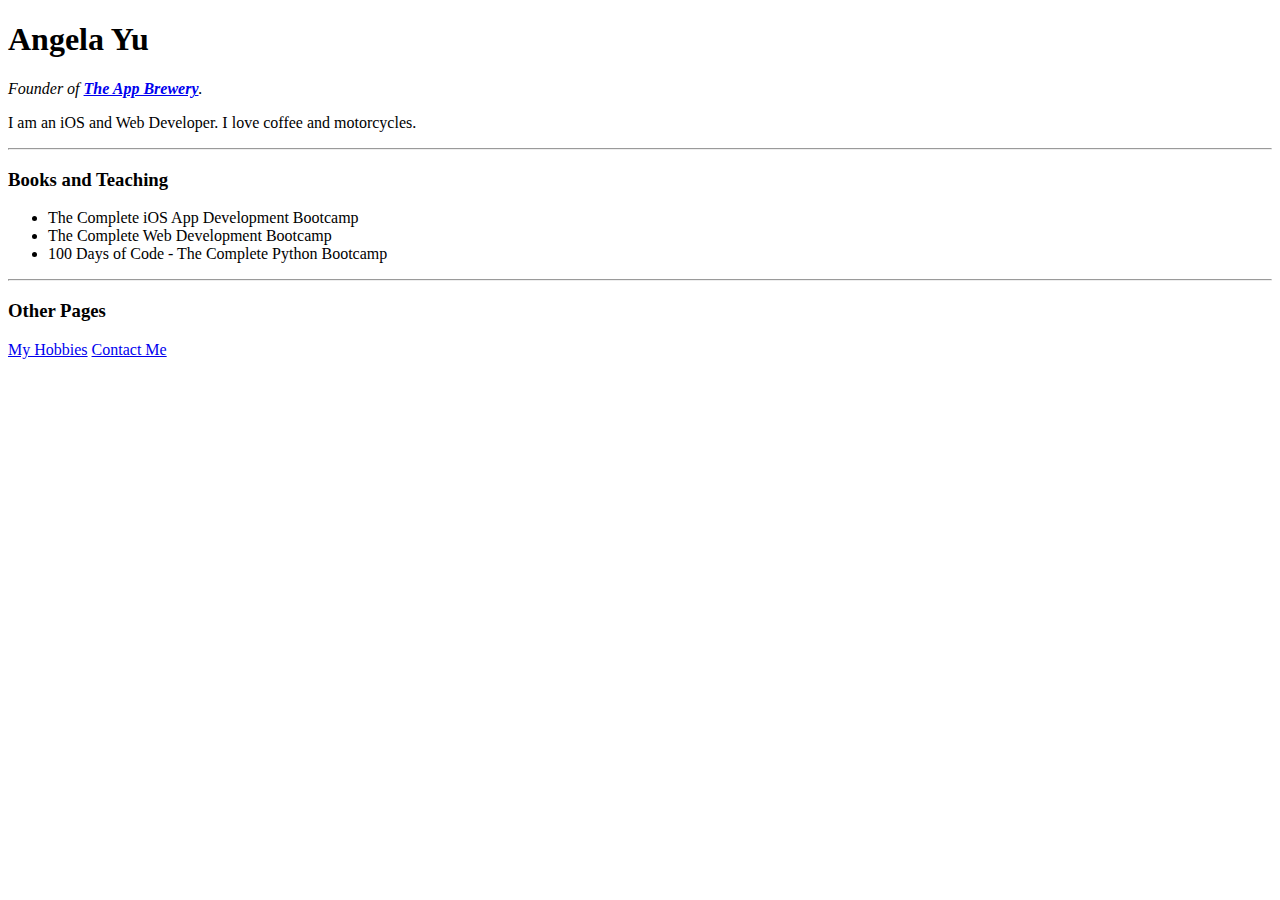
<file: day_45_web_scraping_beautiful_soup/website.html>
<!DOCTYPE html>
<html>

<head>
  <meta charset="utf-8">
  <title>Angela's Personal Site</title>
</head>

<body>
  <h1 id="name">Angela Yu</h1>
  <p><em>Founder of <strong><a href="https://www.appbrewery.co/">The App Brewery</a></strong>.</em></p>
  <p>I am an iOS and Web Developer. I love coffee and motorcycles.</p>
  <hr>
  <h3 class="heading">Books and Teaching</h3>
  <ul>
    <li>The Complete iOS App Development Bootcamp</li>
    <li>The Complete Web Development Bootcamp</li>
    <li>100 Days of Code - The Complete Python Bootcamp</li>
  </ul>
  <hr>
  <h3 class="heading">Other Pages</h3>
  <a href="https://angelabauer.github.io/cv/hobbies.html">My Hobbies</a>
  <a href="https://angelabauer.github.io/cv/contact-me.html">Contact Me</a>
</body>

</html>
</file>
